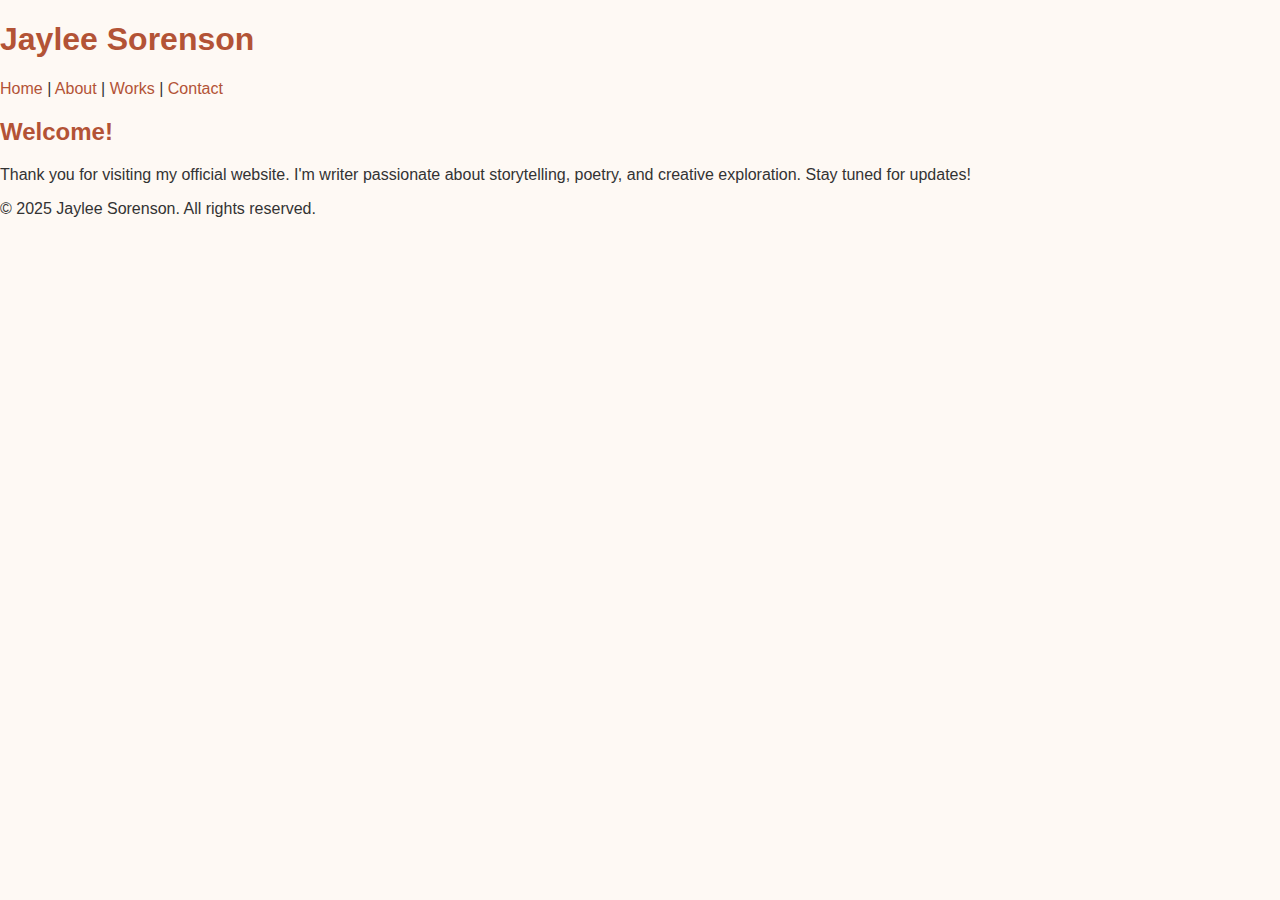
<file: index.html>
<!DOCTYPE html>
<html lang="en-US">
<head>
  <meta charset="UTF-8">
  <meta name="viewport" content="width=device-width, initial-scale=1.0">
  <meta name="description" contents="Official website of Jaylee Sorenson, author of fiction, poetry, and book reviews.">
  <link rel="stylesheet" href="styles.css">
  <title>Jaylee Sorenson - Author</title>
</head>
<body>
  <header>
    <h1>Jaylee Sorenson</h1>
      <nav>
        <a href="index.html">Home</a> |
        <a href="about.html">About</a> |
        <a href="contact.html">Works</a> |
        <a href="contact.html">Contact</a>
      </nav>
  </header>
  <main>
    <h2>Welcome!</h2>
    <p>Thank you for visiting my official website. I'm writer passionate about storytelling, poetry, and creative exploration. Stay tuned for updates!</p>
    
  </main>
  <footer>
    <p>
      &copy; 2025 Jaylee Sorenson. All rights reserved.
    </p>
  </footer>
</body>
</html>
</file>
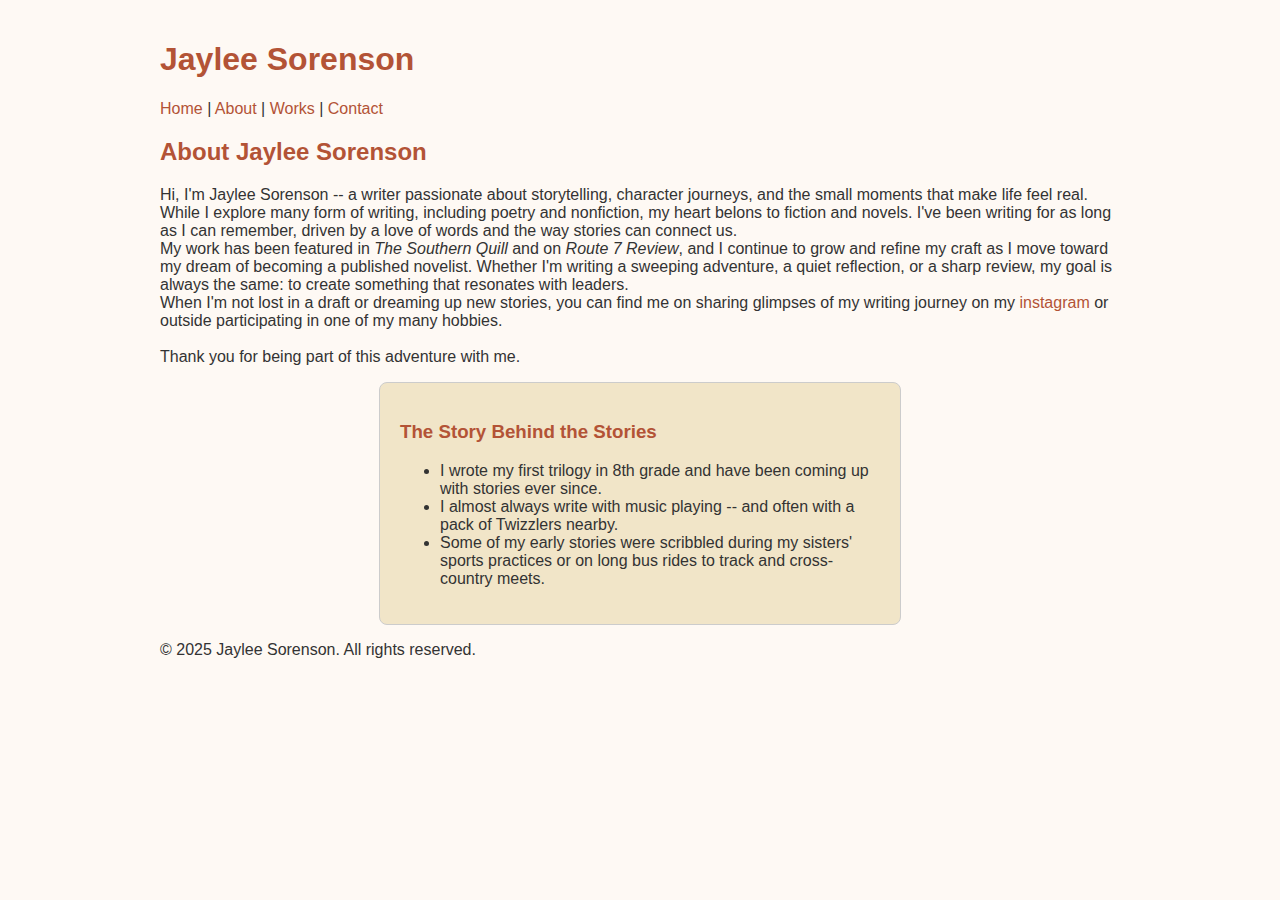
<file: about.html>
<!DOCTYPE html>
<html lang="en-US">
<head>
  <meta charset="UTF-8">
  <meta name="viewport" content="width=device-width, initial-scale=1.0">
  <meta name="description" contents="Official website of Jaylee Sorenson, author of fiction, poetry, and book reviews.">
  <link rel="stylesheet" href="styles.css">
  <title>About</title>
</head>
<body>
  <div class="container">
    <header>
      <h1>Jaylee Sorenson</h1>
        <nav>
          <a href="index.html">Home</a> |
          <a href="about.html">About</a> |
          <a href="contact.html">Works</a> |
          <a href="contact.html">Contact</a>
        </nav>
    </header>
    <main>
      <h2>About Jaylee Sorenson</h2>
      <p>
        Hi, I'm Jaylee Sorenson -- a writer passionate about storytelling, character journeys, and the small moments that make life feel real.
        <br>
        While I explore many form of writing, including poetry and nonfiction, my heart belons to fiction and novels.
        I've been writing for as long as I can remember, driven by a love of words and the way stories can connect us.
        <br>
        My work has been featured in <i>The Southern Quill</i> and on <i>Route 7 Review</i>, and I continue to grow and refine
        my craft as I move toward my dream of becoming a published novelist.
        Whether I'm writing a sweeping adventure, a quiet reflection, or a sharp review, my goal is always the same:
        to create something that resonates with leaders.
        <br>
        When I'm not lost in a draft or dreaming up new stories, you can find me on sharing glimpses of my writing journey on my 
        <a href="https://www.instagram.com/jaylee.sorenson/">instagram</a> or outside participating in one of my many hobbies.
        <br><br>
        Thank you for being part of this adventure with me.
      </p>
      <div class="fun-facts-box">
        <h3>The Story Behind the Stories</h3>
        <ul>
          <li>I wrote my first trilogy in 8th grade and have been coming up with stories ever since.</li>
          <li>I almost always write with music playing -- and often with a pack of Twizzlers nearby.</li>
          <li>Some of my early stories were scribbled during my sisters' sports practices or on long bus rides to track and cross-country meets.</li>
        </ul>
      </div>
      
    </main>
    <footer>
      <p>
        &copy; 2025 Jaylee Sorenson. All rights reserved.
      </p>
    </footer>
  </div>
</body>
</html>
</file>
<file: styles.css>
body {
  background-color: #fef9f4;
  color: #333333;
  font-family: 'Helvetica Neue', sans-serif;
  margin: 0;
  padding: 0;
}
h1, h2, h3, h4 {
  color: #b35336;
}
/*nav*/
nav {
  
}
/*links*/
a {
  color: #b35336;
  text-decoration: none;
}
a:hover {
  color: #7b8b52;
}

/*The page container*/
.container {
  max-width:960px;
  margin: 0 auto;
  padding: 20px;
}

/*Fun fact box on About page*/
.fun-facts-box {
  margin: auto;
  width: 50%;
  background-color: #f1e5c8;
  border: 1px solid #ccc;
  padding: 20px;
  border-radius: 8px;
  box-shadow: 0 2px 5px rgba(0,0,0,0.1
}
.fun-facts-box h2 {
  font-sie: 1.5em;
  margin-bottom: 10px;
}
.fun-facts-box ul {
  list-style-type: disc;
  padding-left: 20px;
}
.fun-facts-box li {
  margin-bottom: 8px;
  padding-right: 20px;
}
</file>
